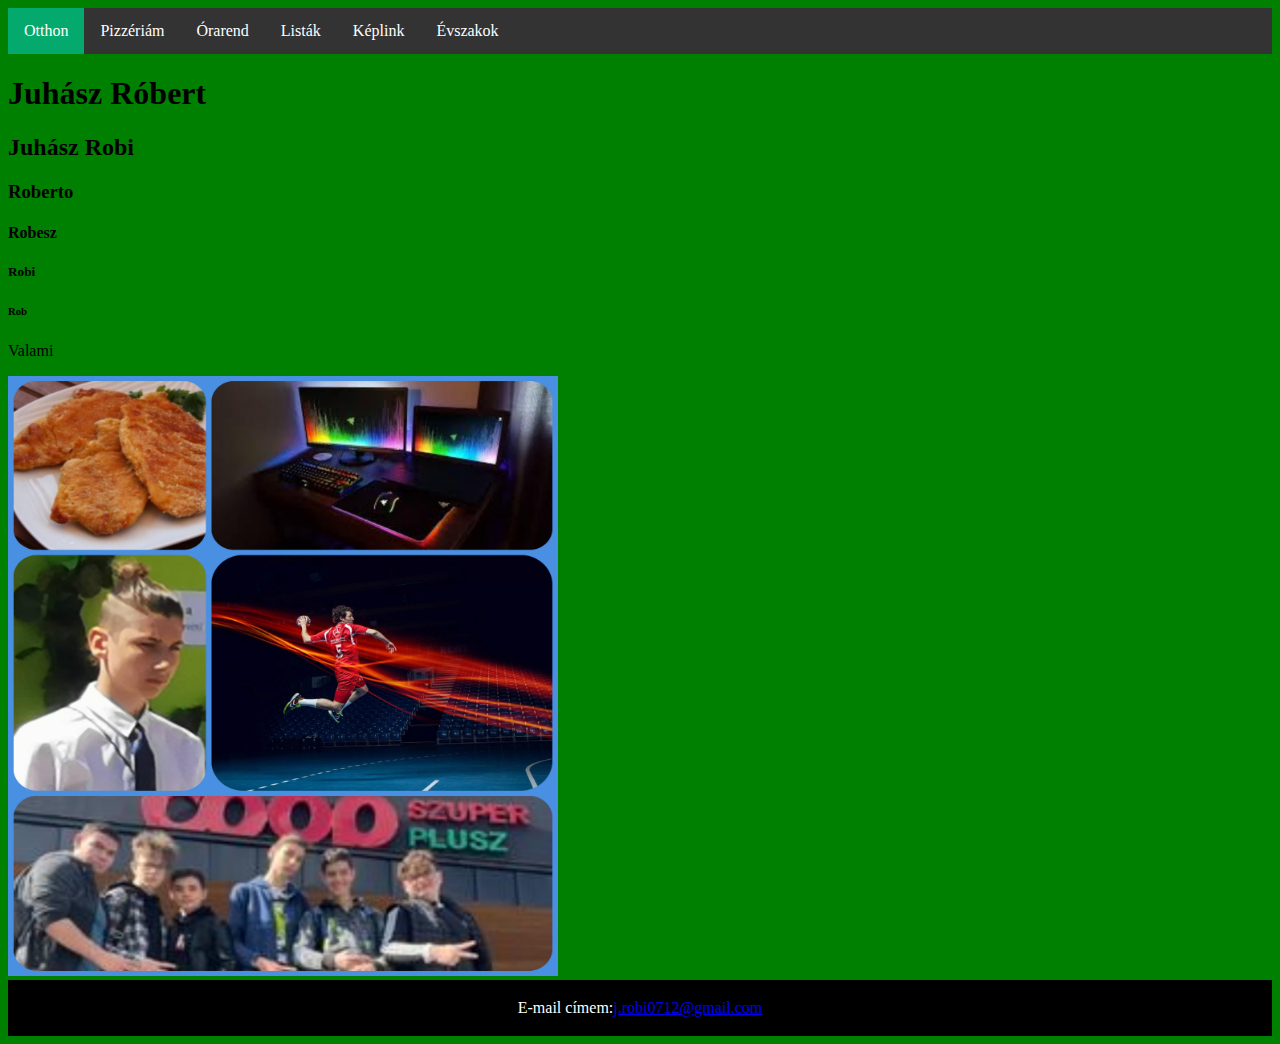
<file: index.html>
<!DOCTYPE html>
<html lang="hu">
<head>
    <meta charset="UTF-8">
    <meta http-equiv="X-UA-Compatible" content="IE=edge">
    <meta name="viewport" content="width=device-width, initial-scale=1.0">

    <link rel="apple-touch-icon" sizes="180x180" href="favicon//apple-touch-icon.png">
    <link rel="icon" type="image/png" sizes="32x32" href="favicon//favicon-32x32.png">
    <link rel="icon" type="image/png" sizes="16x16" href="favicon//favicon-16x16.png">
    <link rel="manifest" href="/site.webmanifest">
    <link rel="mask-icon" href="/safari-pinned-tab.svg" color="#5bbad5">
    <meta name="msapplication-TileColor" content="#da532c">
    <meta name="theme-color" content="#ffffff">

    <title>Robikájé ez az oldal</title>
    <link rel="stylesheet" href="style.css">
</head>
<body     bgcolor="green">
    <ul>
        <li><a class="active" href="index.html">Otthon</a></li>
        <li><a href="urlaphazi.html">Pizzériám</a></li>
        <li><a href="orarendhazi.html">Órarend</a></li>
        <li><a href="listakhazi.html">Listák</a></li> 
        <li><a href="keplinkhazi.html">Képlink</a></li>
        <li><a href="evszak.html">Évszakok</a></li>
    </ul>

    <h1>Juhász Róbert</h1>
    <h2>Juhász Robi</h2>
    <h3>Roberto</h3>
    <h4>Robesz</h4>
    <h5>Robi</h5>
    <h6>Rob</h6>


    <p>Valami</p>
    

    <img src="kollázs.jpg" alt="A képen látható Robinak a személyisége" title="kollázs">
    
    <footer>
    <p>
        E-mail címem:<a href="mailto:j.robi0712@gmail.com">j.robi0712@gmail.com</a>
    </p></footer>

</body>
</html>
</file>
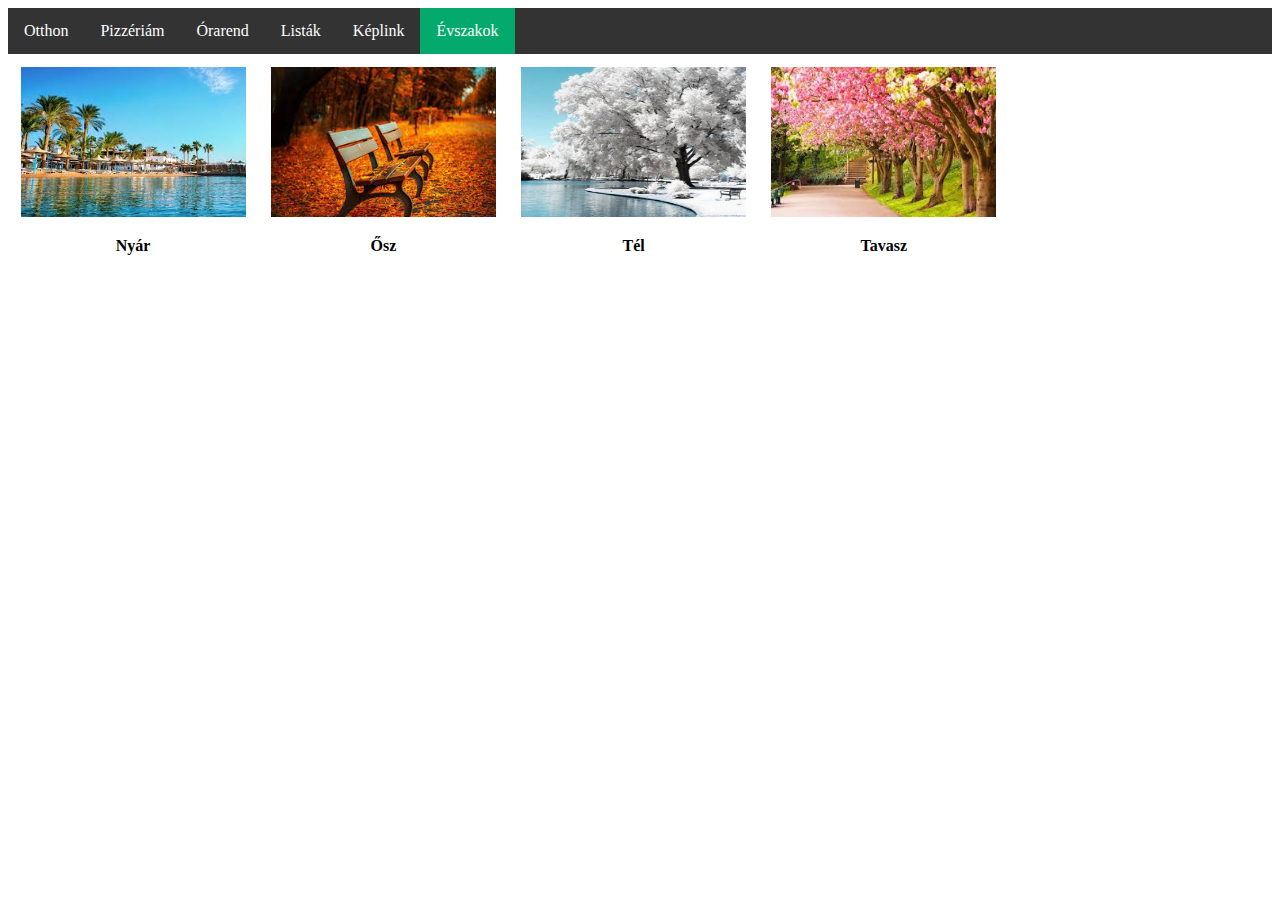
<file: evszak.html>
<!DOCTYPE html>
<html lang="hu">
<head>
    <meta charset="UTF-8">
    <meta http-equiv="X-UA-Compatible" content="IE=edge">
    <meta name="viewport" content="width=device-width, initial-scale=1.0">

    <link rel="apple-touch-icon" sizes="180x180" href="favicon//apple-touch-icon.png">
    <link rel="icon" type="image/png" sizes="32x32" href="favicon//favicon-32x32.png">
    <link rel="icon" type="image/png" sizes="16x16" href="favicon//favicon-16x16.png">
    <link rel="manifest" href="/site.webmanifest">
    <link rel="mask-icon" href="/safari-pinned-tab.svg" color="#5bbad5">
    <meta name="msapplication-TileColor" content="#da532c">
    <meta name="theme-color" content="#ffffff">

    <title>Évszakok</title>
    <link rel="stylesheet" href="style.css">
    <style>
        div.evszak{
            margin: 1%;
            float: left;
            transition: .8s;
            font: x-large;
            font-weight: bolder;
            text-align: center;
        }

        img{
            border: 3px black;
            width: 225px;
            height: 150px;
        }

        div.evszak:hover{
            transform: scale(1.1);
        }
    </style>

</head>
<body>
    <ul>
        <li><a href="index.html">Otthon</a></li>
        <li><a href="urlaphazi.html">Pizzériám</a></li>
        <li><a href="orarendhazi.html">Órarend</a></li>
        <li><a href="listakhazi.html">Listák</a></li> 
        <li><a href="keplinkhazi.html">Képlink</a></li>
        <li><a class="active" href="evszak.html">Évszakok</a></li>
    </ul>

    <div class="evszak">
        <img src="nyár.jpg" alt="Nyár">
        <p>Nyár</p>
    </div>

    <div class="evszak">
        <img src="ősz.jpg" alt="Ősz">
        <p>Ősz</p>
    </div>

    <div class="evszak">
        <img src="tél.jpg" alt="Tél">
        <p>Tél</p>
    </div>

    <div class="evszak">
        <img src="tavasz.jpg" alt="Tavasz">
        <p>Tavasz</p>
    </div>
    
</body>
</html>
</file>
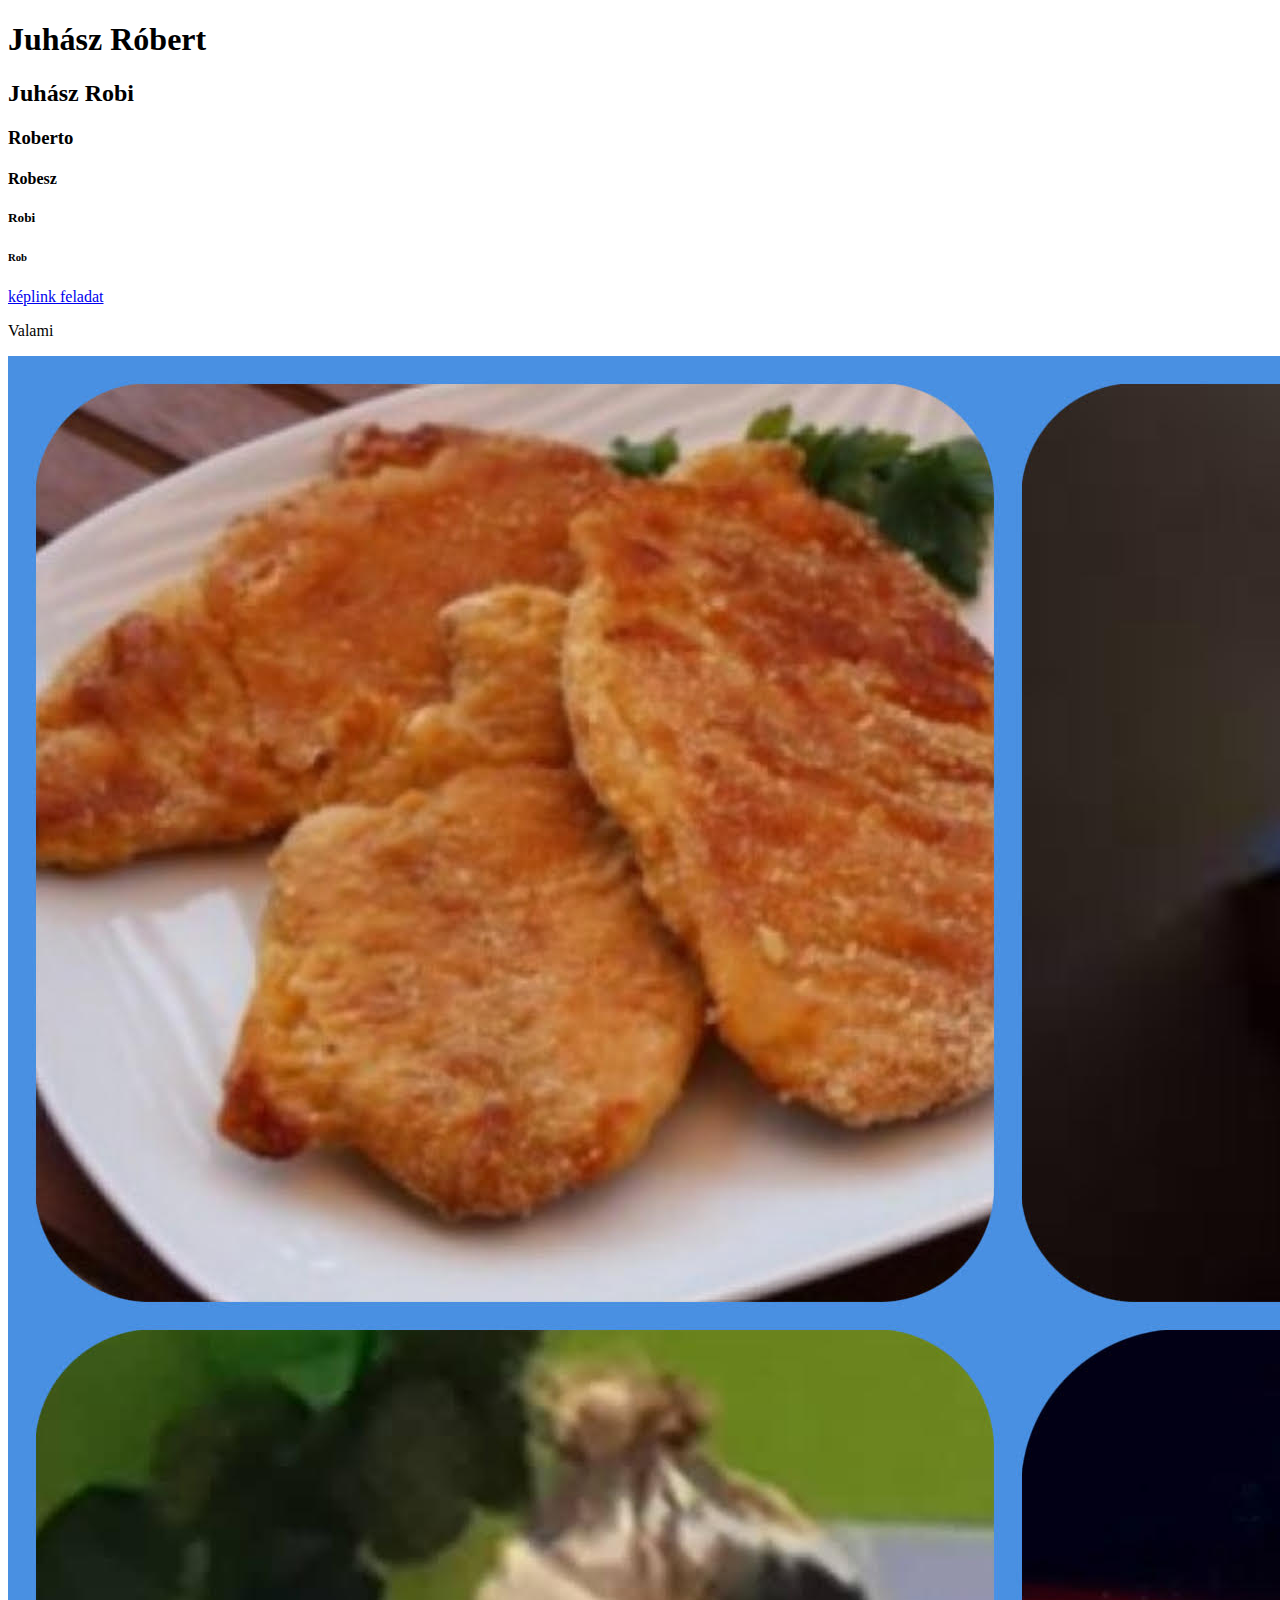
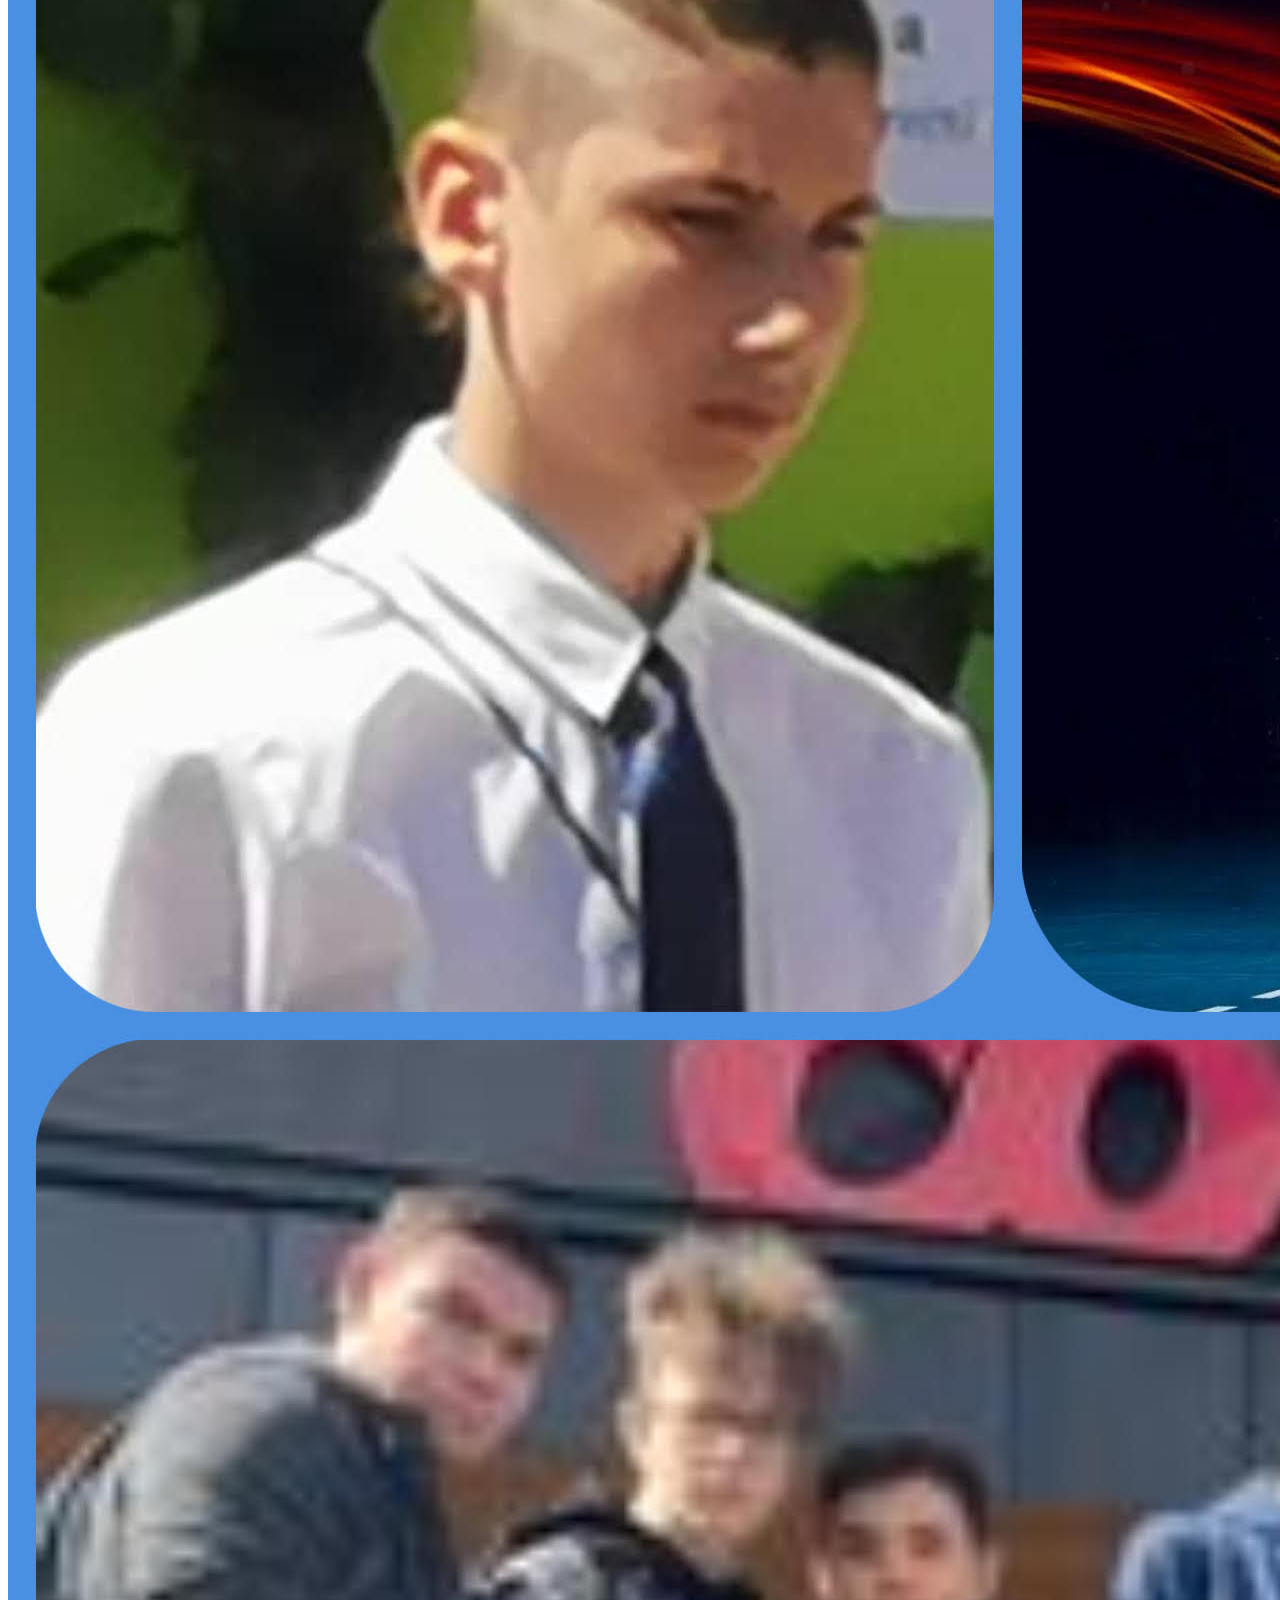
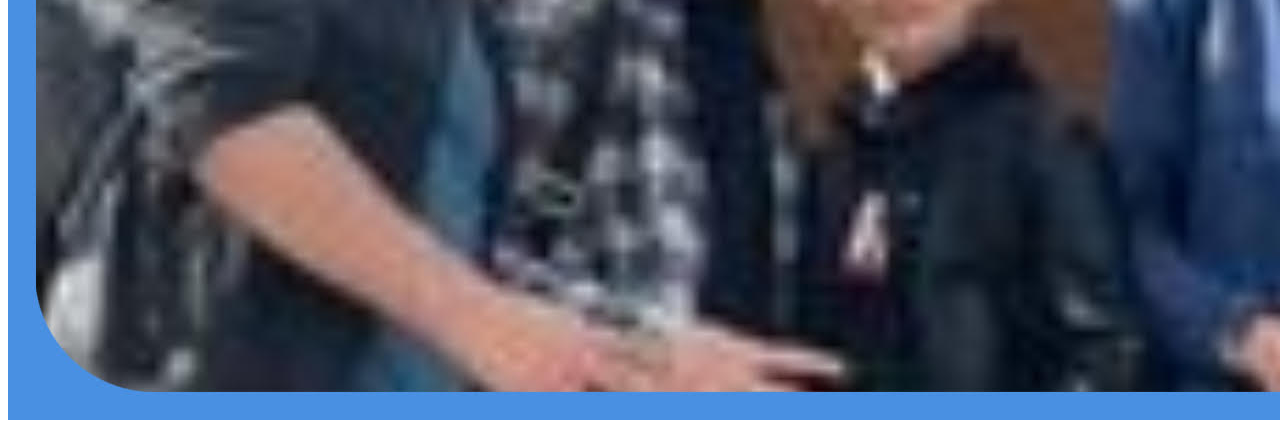
<file: indexhazi.html>
<!DOCTYPE html>
<html lang="hu">
<head>
    <meta charset="UTF-8">
    <meta http-equiv="X-UA-Compatible" content="IE=edge">
    <meta name="viewport" content="width=device-width, initial-scale=1.0">
    <title>Robikájé ez az oldal</title>
</head>
<body>

    <h1>Juhász Róbert</h1>
    <h2>Juhász Robi</h2>
    <h3>Roberto</h3>
    <h4>Robesz</h4>
    <h5>Robi</h5>
    <h6>Rob</h6>

    <a href="keplinkhazi.html"> képlink feladat</a>

    <p>Valami</p>

    <img src="kollázs.jpg" alt="A képen látható Robinak a személyisége" title="kollázs">
    

</body>
</html>
</file>
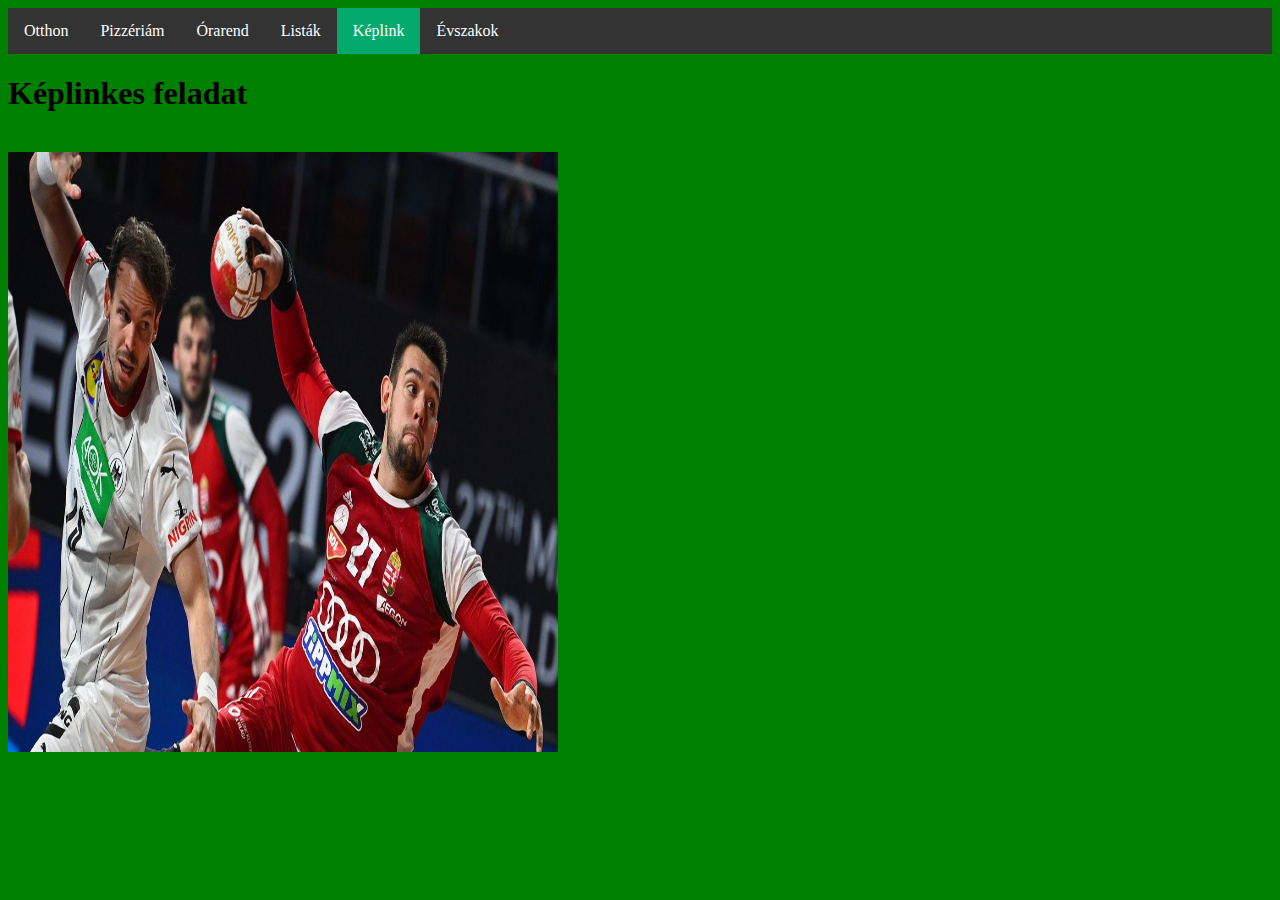
<file: keplinkhazi.html>
<!DOCTYPE html>
<html lang="en">
<head>
    <meta charset="UTF-8">
    <meta http-equiv="X-UA-Compatible" content="IE=edge">
    <meta name="viewport" content="width=device-width, initial-scale=1.0">

    <link rel="apple-touch-icon" sizes="180x180" href="favicon//apple-touch-icon.png">
    <link rel="icon" type="image/png" sizes="32x32" href="favicon//favicon-32x32.png">
    <link rel="icon" type="image/png" sizes="16x16" href="favicon//favicon-16x16.png">
    <link rel="manifest" href="/site.webmanifest">
    <link rel="mask-icon" href="/safari-pinned-tab.svg" color="#5bbad5">
    <meta name="msapplication-TileColor" content="#da532c">
    <meta name="theme-color" content="#ffffff">

    <link rel="stylesheet" href="style.css">
    <title>KÉPLINK</title>
</head>
<body bgcolor="green">
    <ul>
        <li><a  href="index.html">Otthon</a></li>
        <li><a href="urlaphazi.html">Pizzériám</a></li>
        <li><a href="orarendhazi.html">Órarend</a></li>
        <li><a href="listakhazi.html">Listák</a></li>
        <li><a class="active"href="keplinkhazi.html">Képlink</a></li>
        <li><a href="evszak.html">Évszakok</a></li>
    </ul>
    <h1>Képlinkes feladat</h1>
    </body>
     <body>   
    


    <br>

    <a href="https://hu.wikipedia.org/wiki/K%C3%A9zilabda" target="_blank">

        <img src="kezi.jpg" alt="ezek itt kézilabdáznak" title="kézi" width="400">

    </a>
    
</body>
</html>
</file>
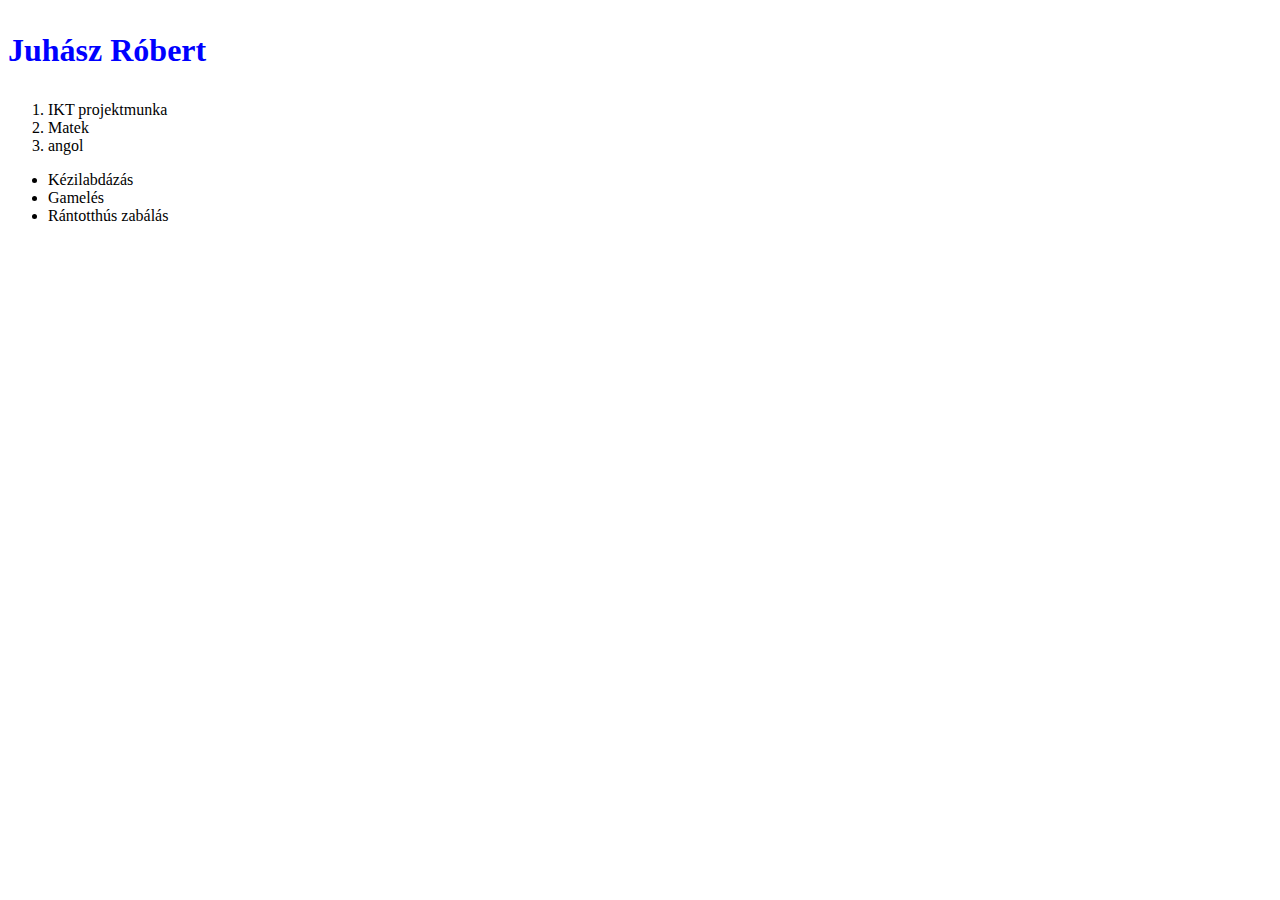
<file: listak.html>
<!DOCTYPE html>
<html lang="hu">
<head>
    <meta charset="UTF-8">
    <meta http-equiv="X-UA-Compatible" content="IE=edge">
    <meta name="viewport" content="width=device-width, initial-scale=1.0">
    <title>Document</title>
</head>
<body>
    
<h1>
    <p style="color: blue;">Juhász Róbert</p>
</h1>

<ol>
    <li>IKT projektmunka</li>
    <li>Matek</li>
    <li>angol</li>
</ol>    

<ul>
    <li>Kézilabdázás</li>
    <li>Gamelés</li>
    <li>Rántotthús zabálás</li>
</ul>
   
</body>
</html>
</file>
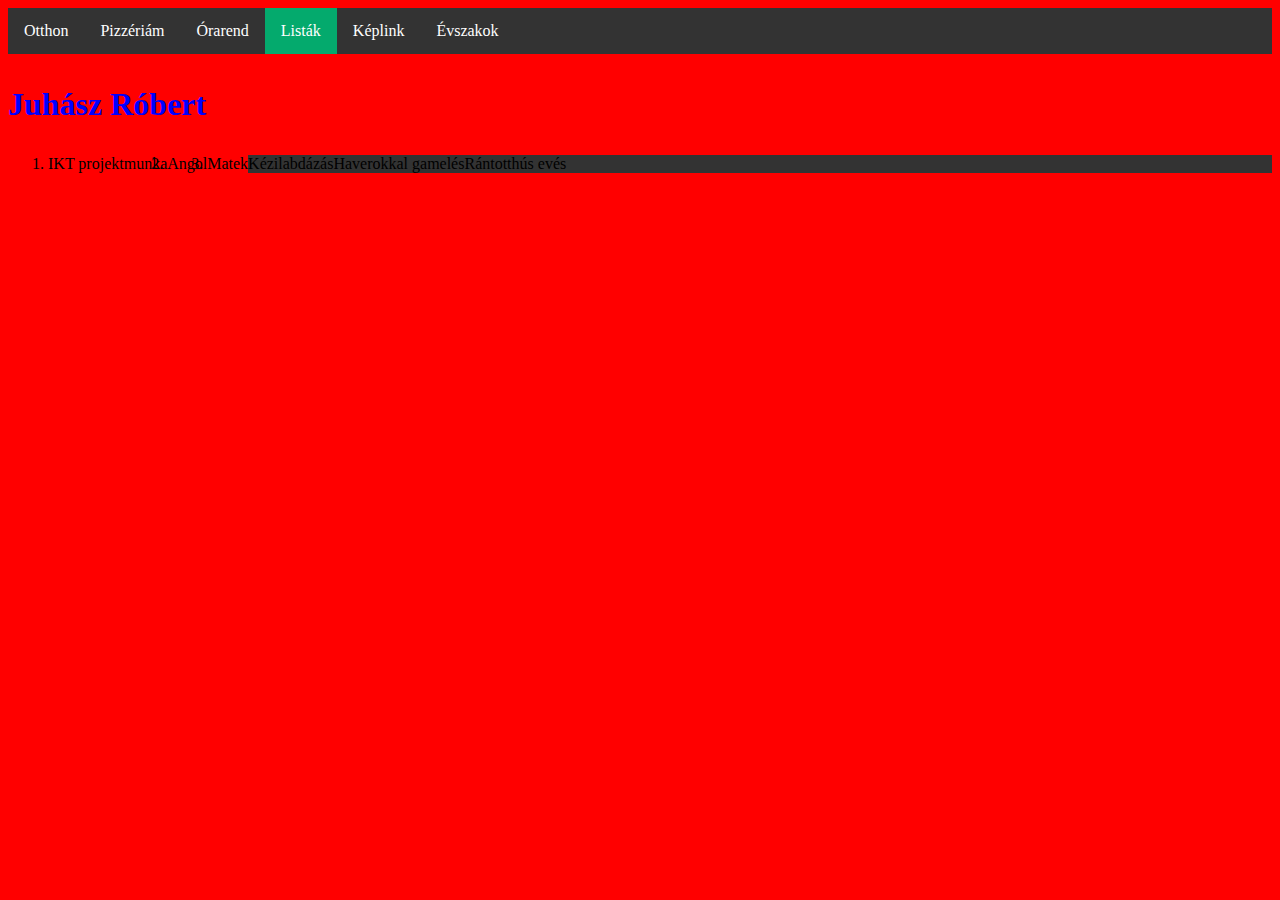
<file: listakhazi.html>
<!DOCTYPE html>
<html lang="hu">
<head>
    <meta charset="UTF-8">
    <meta http-equiv="X-UA-Compatible" content="IE=edge">
    <meta name="viewport" content="width=device-width, initial-scale=1.0">

    <link rel="apple-touch-icon" sizes="180x180" href="favicon//apple-touch-icon.png">
    <link rel="icon" type="image/png" sizes="32x32" href="favicon//favicon-32x32.png">
    <link rel="icon" type="image/png" sizes="16x16" href="favicon//favicon-16x16.png">
    <link rel="manifest" href="/site.webmanifest">
    <link rel="mask-icon" href="/safari-pinned-tab.svg" color="#5bbad5">
    <meta name="msapplication-TileColor" content="#da532c">
    <meta name="theme-color" content="#ffffff">

    <link rel="stylesheet" href="style.css">
    <title>Listák</title>
</head>
<body bgcolor="red">
    <ul>
        <li><a href="index.html">Otthon</a></li>
        <li><a href="urlaphazi.html">Pizzériám</a></li>
        <li><a href="orarendhazi.html">Órarend</a></li>
        <li><a class="active" href="listakhazi.html">Listák</a></li>
        <li><a href="keplinkhazi.html">Képlink</a></li>
        <li><a href="evszak.html">Évszakok</a></li>
    </ul>
<h1>
    <p style="color: blue;">Juhász Róbert</p>
</h1>
<p>
    <ol>
        <li>IKT projektmunka</li>
        <li>Angol</li>
        <li>Matek</li>
    </ol>
    
    <ul>
        <li>Kézilabdázás</li>
        <li>Haverokkal gamelés</li>
        <li>Rántotthús evés</li>
    </ul>
    
    
    
        </body>
    </html>
</p>
</file>
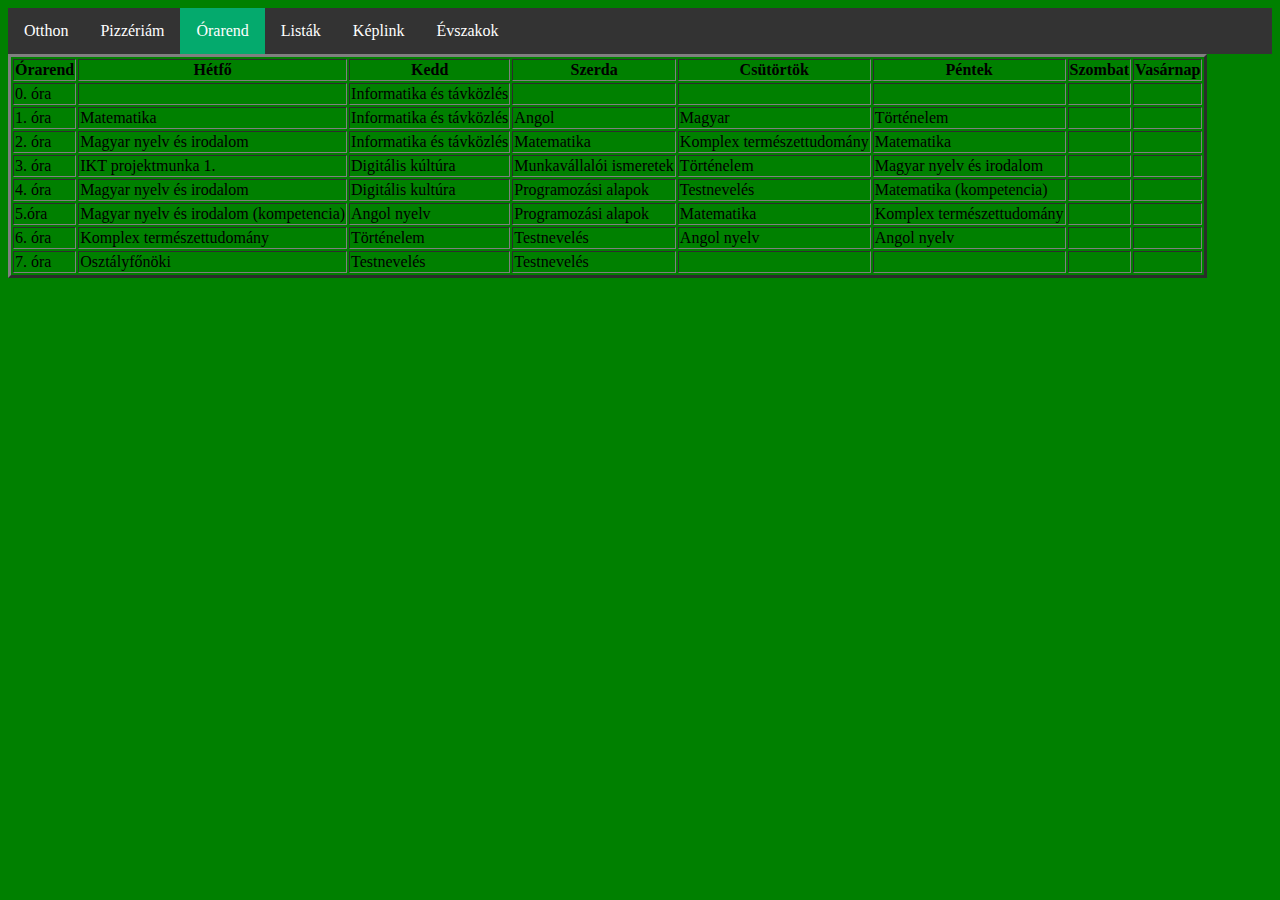
<file: orarendhazi.html>
<!DOCTYPE html>
<html lang="hu">
<head>
    <meta charset="UTF-8">
    <meta http-equiv="X-UA-Compatible" content="IE=edge">
    <meta name="viewport" content="width=device-width, initial-scale=1.0">

    <link rel="apple-touch-icon" sizes="180x180" href="favicon//apple-touch-icon.png">
    <link rel="icon" type="image/png" sizes="32x32" href="favicon//favicon-32x32.png">
    <link rel="icon" type="image/png" sizes="16x16" href="favicon//favicon-16x16.png">
    <link rel="manifest" href="/site.webmanifest">
    <link rel="mask-icon" href="/safari-pinned-tab.svg" color="#5bbad5">
    <meta name="msapplication-TileColor" content="#da532c">
    <meta name="theme-color" content="#ffffff">

    <link rel="stylesheet" href="style.css">
    <title>ÓRAREND</title>
</head>
<body       bgcolor="green">
    <ul>
        <li><a href="index.html">Otthon</a></li>
        <li><a href="urlaphazi.html">Pizzériám</a></li>
        <li><a class="active" href="orarendhazi.html">Órarend</a></li>
        <li><a href="listakhazi.html">Listák</a></li>
        <li><a href="keplinkhazi.html">Képlink</a></li>
        <li><a href="evszak.html">Évszakok</a></li>
    </ul>
    <table border="3">
        <tr>
            <th>Órarend</th>
            <th>Hétfő</th>
            <th>Kedd</th>
            <th>Szerda</th>
            <th>Csütörtök</th>
            <th>Péntek</th>
            <th>Szombat</th>
            <th>Vasárnap</th>
        </tr>
        <tr>
            <td>0. óra</td>
            <td></td>
            <td>Informatika és távközlés</td>
            <td></td>
            <td></td>
            <td></td>
            <td></td>
            <td></td>
        </tr>
        <tr>
            <td>1. óra</td>
            <td>Matematika</td>
            <td>Informatika és távközlés</td>
            <td>Angol</td>
            <td>Magyar</td>
            <td>Történelem</td>
            <td></td>
            <td></td>
        </tr>
        <tr>
            <td>2. óra</td>
            <td>Magyar nyelv és irodalom</td>
            <td>Informatika és távközlés</td>
            <td>Matematika</td>
            <td>Komplex természettudomány</td>
            <td>Matematika</td>
            <td></td>
            <td></td>
        </tr>
        <tr>
            <td>3. óra</td>
            <td>IKT projektmunka 1.</td>
            <td>Digitális kúltúra</td>
            <td>Munkavállalói ismeretek</td>
            <td>Történelem</td>
            <td>Magyar nyelv és irodalom</td>
            <td></td>
            <td></td>
        </tr>
        <tr>
            <td>4. óra</td>
            <td>Magyar nyelv és irodalom</td>
            <td>Digitális kultúra</td>
            <td>Programozási alapok</td>
            <td>Testnevelés</td>
            <td>Matematika (kompetencia)</td>
            <td></td>
            <td></td>
        </tr>
        <tr>
            <td>5.óra</td>
            <td>Magyar nyelv és irodalom (kompetencia)</td>
            <td>Angol nyelv</td>
            <td>Programozási alapok</td>
            <td>Matematika</td>
            <td>Komplex természettudomány</td>
            <td></td>
            <td></td>
        </tr>
        <tr>
            <td>6. óra</td>
            <td>Komplex természettudomány</td>
            <td>Történelem</td>
            <td>Testnevelés</td>
            <td>Angol nyelv</td>
            <td>Angol nyelv</td>
            <td></td>
            <td></td>
        </tr>
        <tr>
            <td>7. óra</td>
            <td>Osztályfőnöki</td>
            <td>Testnevelés</td>
            <td>Testnevelés</td>
            <td></td>
            <td></td>
            <td></td>
            <td></td>
        </tr>
    </table>
    
</body>
</html>
</file>
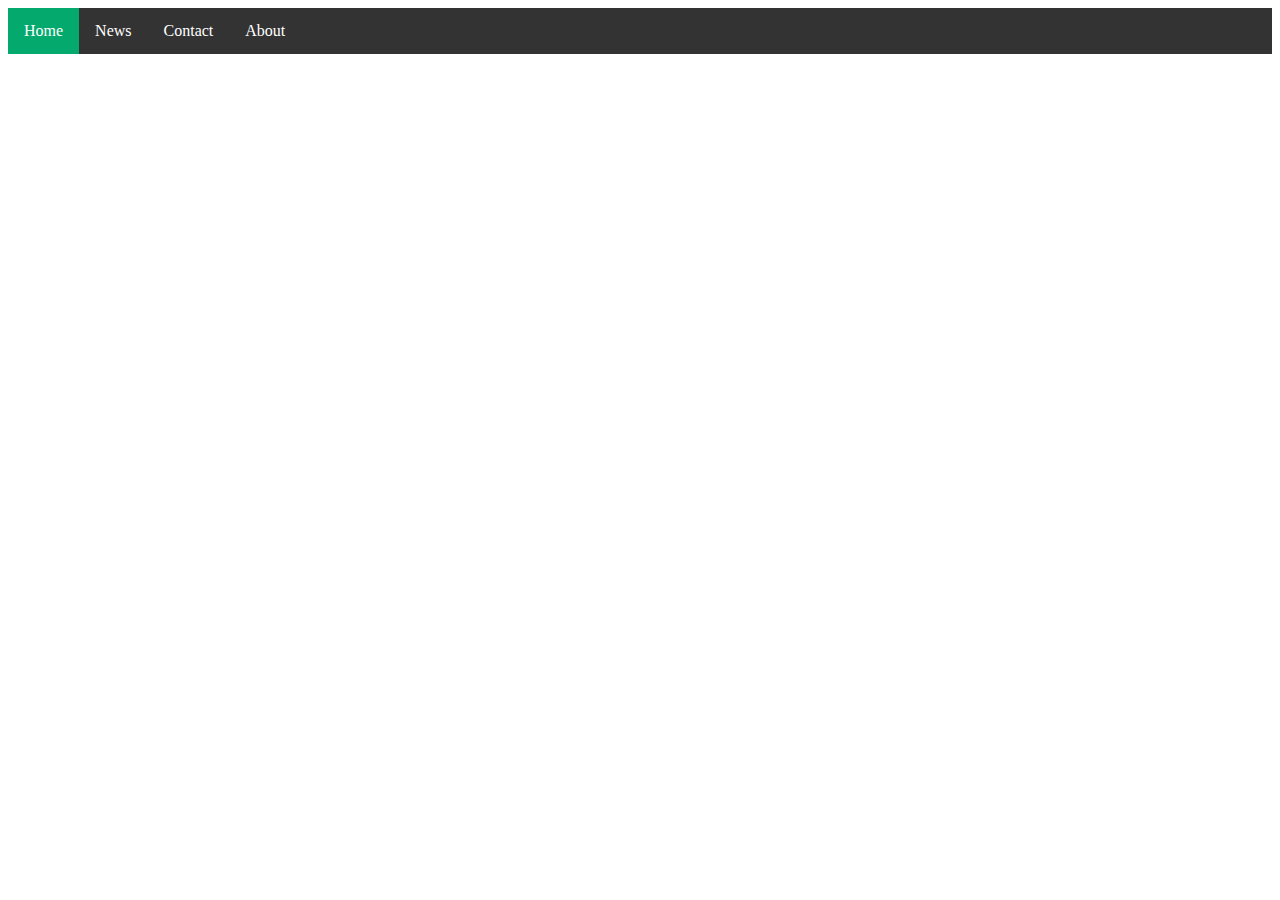
<file: prooba.html>
<!DOCTYPE html>
<html>
<head>
<style>
ul {
  list-style-type: none;
  margin: 0;
  padding: 0;
  overflow: hidden;
  background-color: #333;
}

li {
  float: left;
}

li a {
  display: block;
  color: white;
  text-align: center;
  padding: 14px 16px;
  text-decoration: none;
}

li a:hover:not(.active) {
  background-color: #111;
}

.active {
  background-color: #04AA6D;
}
</style>
</head>
<body>

<ul>
  <li><a class="active" href="#home">Home</a></li>
  <li><a href="#news">News</a></li>
  <li><a href="#contact">Contact</a></li>
  <li><a href="#about">About</a></li>
</ul>

</body>
</html>
</file>
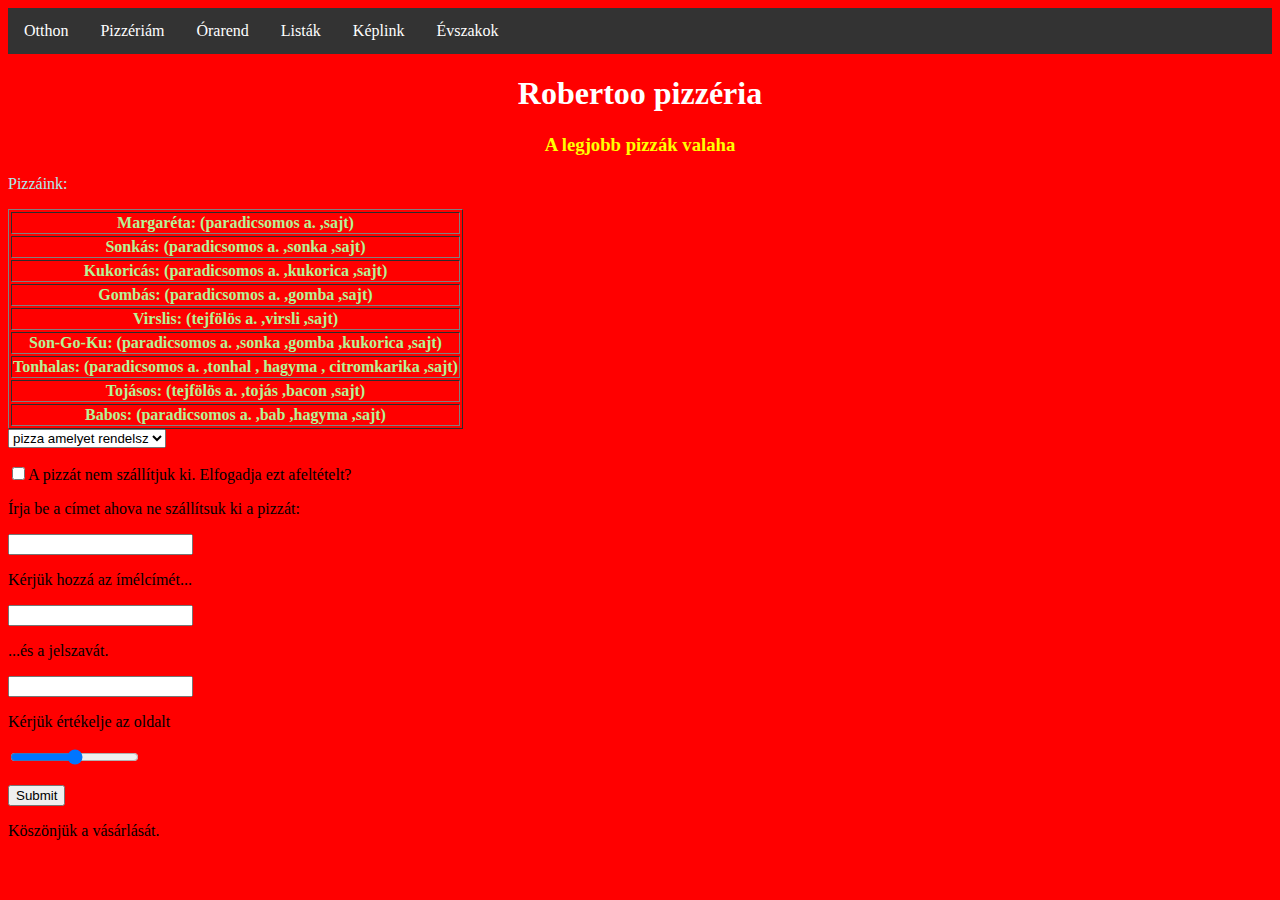
<file: urlaphazi.html>
<!DOCTYPE html>
<html lang="hu">
<head>
    <meta charset="UTF-8">
    <meta http-equiv="X-UA-Compatible" content="IE=edge">
    <meta name="viewport" content="width=device-width, initial-scale=1.0">

    <link rel="apple-touch-icon" sizes="180x180" href="favicon//apple-touch-icon.png">
    <link rel="icon" type="image/png" sizes="32x32" href="favicon//favicon-32x32.png">
    <link rel="icon" type="image/png" sizes="16x16" href="favicon//favicon-16x16.png">
    <link rel="manifest" href="/site.webmanifest">
    <link rel="mask-icon" href="/safari-pinned-tab.svg" color="#5bbad5">
    <meta name="msapplication-TileColor" content="#da532c">
    <meta name="theme-color" content="#ffffff">

    <title>Robertoo pizzeria</title>
    <link rel="stylesheet" href="style.css">
</head>
<body bgcolor="red">
    <ul>
        <li><a  href="index.html">Otthon</a></li>
        <li><a class="activate" href="urlaphazi.html">Pizzériám</a></li>
        <li><a href="orarendhazi.html">Órarend</a></li>
        <li><a href="listakhazi.html">Listák</a></li>
        <li><a href="keplinkhazi.html">Képlink</a></li>
        <li><a href="evszak.html">Évszakok</a></li>
    </ul>
</body>

    

<body>
    <h1 align="center" style="color:white">Robertoo pizzéria</h1>
    <h3 align="center" style="color:yellow">A legjobb pizzák valaha</h3>
<p style="color:rgb(173, 236, 238)">Pizzáink:</p>





<table border="1" style="color:rgb(180, 243, 150)">
            <tr>
                <th>Margaréta: (paradicsomos a. ,sajt)</th>
            </tr>
            <tr>
                <th>Sonkás: (paradicsomos a. ,sonka ,sajt)</th>
            </tr>
            <tr>
                <th>Kukoricás: (paradicsomos a. ,kukorica ,sajt)</th>
            </tr>
            <tr>
                <th>Gombás: (paradicsomos a. ,gomba ,sajt)</th>
            </tr>
            <tr>
                <th>Virslis: (tejfölös a. ,virsli ,sajt)</th>
            </tr>
            <tr>
                <th>Son-Go-Ku: (paradicsomos a. ,sonka ,gomba ,kukorica ,sajt)</th>
            </tr>
            <tr>
                <th>Tonhalas: (paradicsomos a. ,tonhal , hagyma , citromkarika ,sajt)</th>
            </tr>
            <tr>
                <th>Tojásos: (tejfölös a. ,tojás ,bacon ,sajt)</th>
            </tr>
            <tr>
                <th>Babos: (paradicsomos a. ,bab ,hagyma ,sajt)</th>
            </tr>
</table>
    
    <select>
        <option>pizza amelyet rendelsz</option>
        <option>Margaréta</option>
        <option>Sonkás</option>
        <option>Kukoricás</option>
        <option>Gombás</option>
        <option>Virslis</option>
        <option>Son-Go-Kus</option>
        <option>Tonhalas</option>
        <option>Tojásos</option>
        <option>Babos</option>
    </select>

    <p><input type='checkbox'>A pizzát nem szállítjuk ki. Elfogadja ezt afeltételt?</p>
    <p>Írja be a címet ahova ne szállítsuk ki a pizzát:</p><input type="text">
    <p>Kérjük hozzá az ímélcímét...</p><input type="email">
    <p>...és a jelszavát.</p><input type="password">
    <p>Kérjük értékelje az oldalt</p><input type="range">
    <p><input type="submit"></p>
    <p>Köszönjük a vásárlását.</p>


    
    
</body>
</html>
</file>
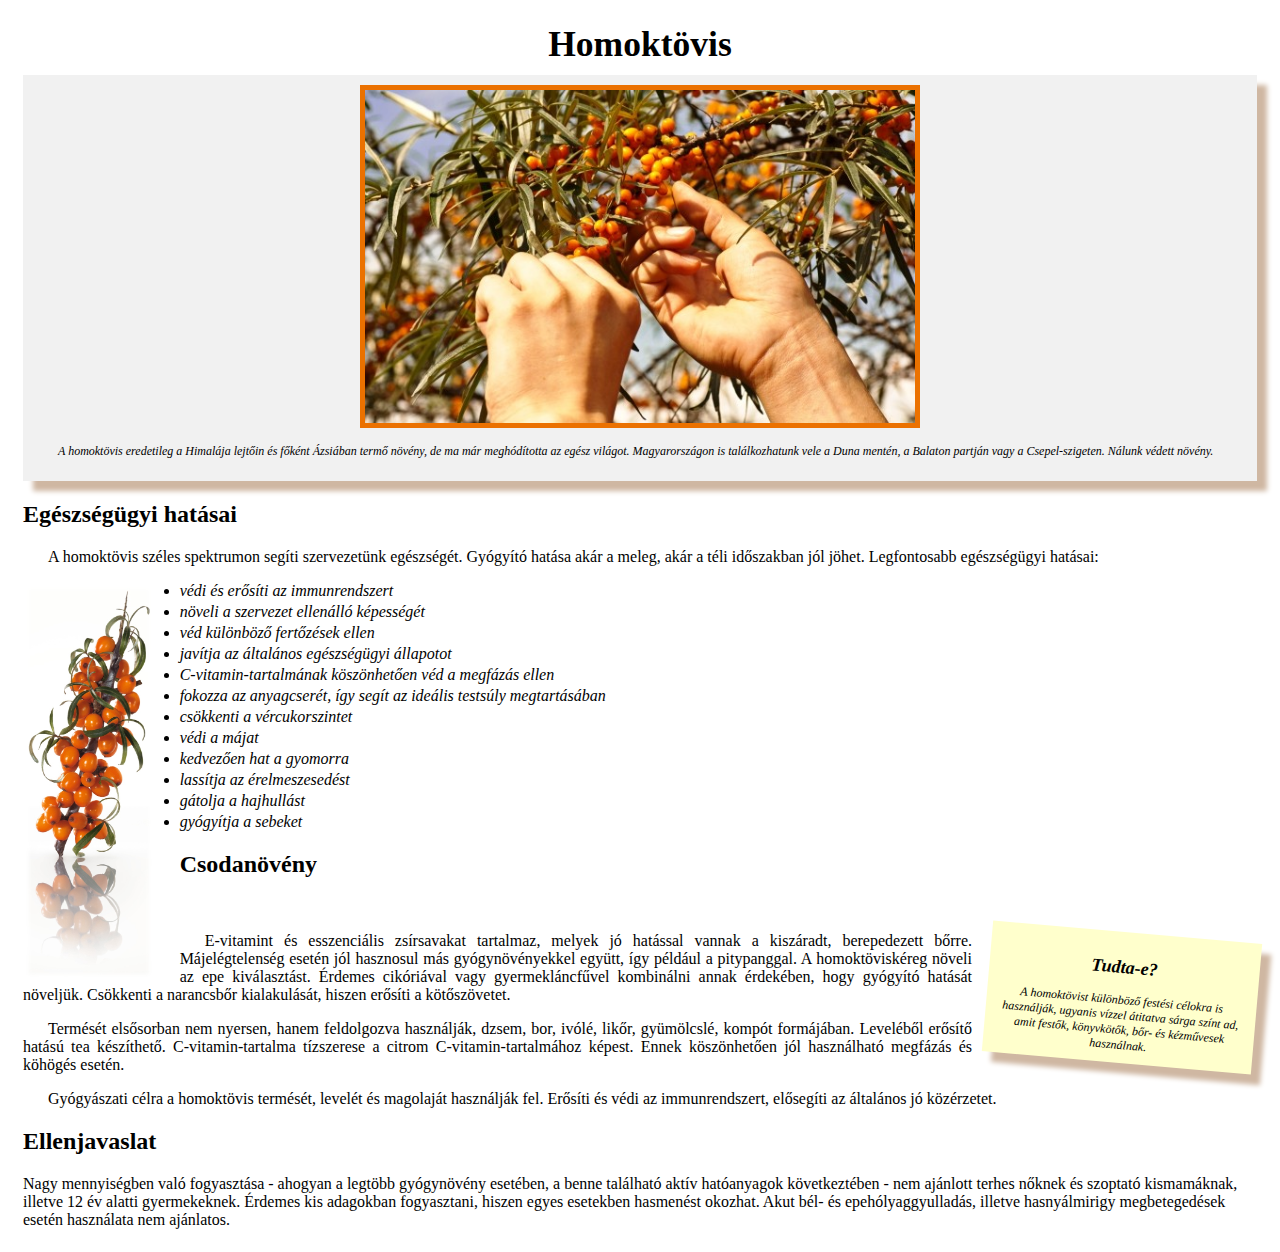
<file: HOMOKTÖVIS nyersanyag/homoktovis..html>
<!DOCTYPE html>
<html lang="hu">
<head>
    <meta charset="UTF-8">
    <meta http-equiv="X-UA-Compatible" content="IE=edge">
    <meta name="viewport" content="width=device-width, initial-scale=1.0">
    <link rel="stylesheet" href="css/htovis.css">
    <title>Homoktövis</title>
</head>
<body>
    <h1>Homoktövis</h1>
<div class="keret" id="bevezeto">
    <img id="bokor" src="img/bokor.jpg" alt="bokor" title="bokor">
    <p>A homoktövis eredetileg a Himalája lejtőin és főként Ázsiában termő növény, de ma már meghódította az egész világot. Magyarországon is találkozhatunk vele a Duna mentén, a Balaton partján vagy a Csepel-szigeten. Nálunk védett növény.</p>
</div>
<h2>Egészségügyi hatásai</h2>
<p>
    A homoktövis széles spektrumon segíti szervezetünk egészségét. Gyógyító hatása akár a meleg, akár a téli időszakban jól jöhet. Legfontosabb egészségügyi hatásai:</p>
<img id="termes" src="img/termes.png" alt="termes" title="termes" >
      <ul>
        <li> védi és erősíti az immunrendszert</li>
        <li>növeli a szervezet ellenálló képességét</li>
        <li>véd különböző fertőzések ellen</li>
        <li>javítja az általános egészségügyi állapotot</li>
        <li>C-vitamin-tartalmának köszönhetően véd a megfázás ellen</li>
        <li>fokozza az anyagcserét, így segít az ideális testsúly megtartásában</li>
        <li>csökkenti a vércukorszintet</li>
        <li>védi a májat</li>
        <li>kedvezően hat a gyomorra</li>
        <li>lassítja az érelmeszesedést</li>
        <li>gátolja a hajhullást</li>
        <li>gyógyítja a sebeket</li>
    </ul>

<h2>Csodanövény</h2>
<br id="blokktores">
<p class="p">
<div class="keret" id="erdekesseg">
        <h2>Tudta-e?</h2>
        A homoktövist különböző festési célokra is használják, ugyanis vízzel átitatva sárga színt ad, amit festők, könyvkötők, bőr- és kézművesek használnak.
</div>

    <p>E-vitamint és esszenciális zsírsavakat tartalmaz, melyek jó hatással vannak a kiszáradt, berepedezett bőrre. Májelégtelenség esetén jól hasznosul más gyógynövényekkel együtt, így például a pitypanggal. A homoktöviskéreg növeli az epe kiválasztást. Érdemes cikóriával vagy gyermekláncfűvel kombinálni annak érdekében, hogy gyógyító hatását növeljük. Csökkenti a narancsbőr kialakulását, hiszen erősíti a kötőszövetet.</p>
    <p>Termését elsősorban nem nyersen, hanem feldolgozva használják, dzsem, bor, ivólé, likőr, gyümölcslé, kompót formájában. Leveléből erősítő hatású tea készíthető. C-vitamin-tartalma tízszerese a citrom C-vitamin-tartalmához képest. Ennek köszönhetően jól használható megfázás és köhögés esetén.</p> 
    <p>Gyógyászati célra a homoktövis termését, levelét és magolaját használják fel. Erősíti és védi az immunrendszert, elősegíti az általános jó közérzetet.</p>
</p>
<h2>Ellenjavaslat</h2>
Nagy mennyiségben való fogyasztása - ahogyan a legtöbb gyógynövény esetében, a benne található aktív hatóanyagok következtében - nem ajánlott terhes nőknek és szoptató kismamáknak, illetve 12 év alatti gyermekeknek. Érdemes kis adagokban fogyasztani, hiszen egyes esetekben hasmenést okozhat. Akut bél- és epehólyaggyulladás, illetve hasnyálmirigy megbetegedések esetén használata nem ajánlatos.
</body>
</html>
</file>
<file: style.css>
ul {
  list-style-type: none;
  margin: 0;
  padding: 0;
  overflow: hidden;
  background-color: #333;
}

li {
  float: left;
}

li a {
  display: block;
  color: white;
  text-align: center;
  padding: 14px 16px;
  text-decoration: none;
}

li a:hover:not(.active) {
  background-color: #111;
}

.active {
  background-color: #04AA6D;
}

footer {
  text-align: center;
  background-color: black;
  padding: 3px;
  color: white;
}

img {
  height: 600px;
  width: 550px;
}
</file>
<file: HOMOKTÖVIS nyersanyag/css/htovis.css>
body{
  padding: 15px;
}

h1{
  text-align:center;
  font-size: 222%;
  margin: 0px 0px 10px;
}

p{
  text-align:justify;
}

p:first-letter{
  margin-left: 25px;
}

.f{
  font-weight:bold;
}

.keret{
  margin: 10px auto;
  text-align: center;
  padding: 10px;
  font-style: italic;
  font-size: 75%;
  background-color: #f1f1f1;
  box-shadow: 10px 10px 5px #cfb7a2;
}

#erdekesseg{
  width:250px;
  float:right;
  margin: 0px 0px 20px 15px;
  background-color: #ffffcc;
  -ms-transform: rotate(5deg);
  -webkit-transform: rotate(5deg);
  transform: rotate(5deg)
}

#bokor{
  width: 550px;
  border: 5px solid #eb7100;
}

#termes{
  float:left;
  height:400px;
  margin-right: 25px;
}

li{
  margin: 3px 0px;
  font-style: italic;
}

.blokktores{
  clear: both;
}
</file>
